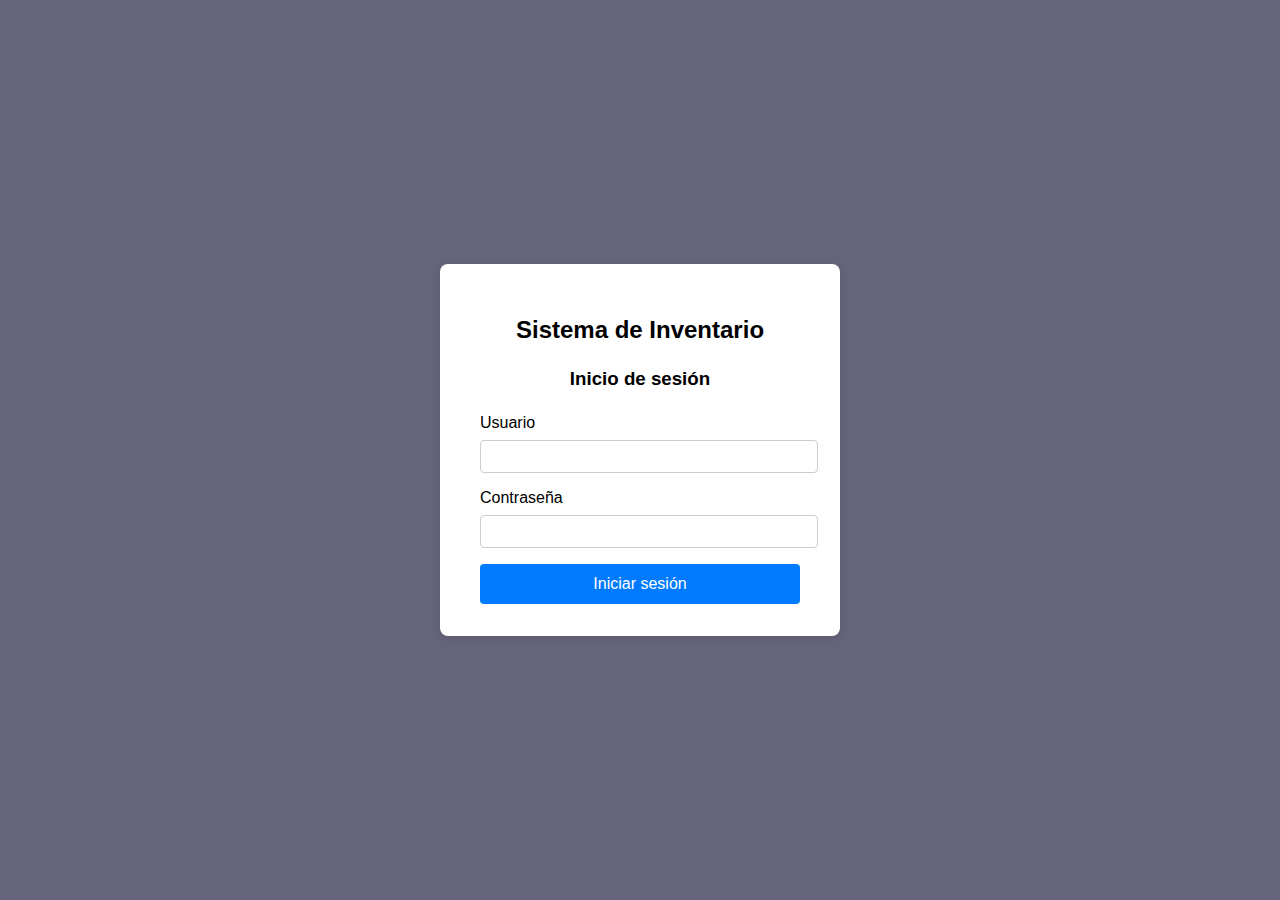
<file: index.html>
<!DOCTYPE html>
<html lang="en">
<head>
    <meta charset="UTF-8">
    <title>Sistema de Inventario</title>
    <link rel="stylesheet" href="assets/css/styles.css">
    <link rel="icon" href="assets/images/mezatechazullogosf.ico" type="image/x-icon">
</head>
<body>
    <div class="login-container">
        <h2>Sistema de Inventario</h2>
        <h3>Inicio de sesión</h3>
        <div class="error-message" id="error-message">Usuario o contraseña invalido.</div>
        <form id="login-form" autocomplete="off">
            <label for="username">Usuario</label>
            <input type="text" id="username" name="username" required>
            
            <label for="password">Contraseña</label>
            <input type="password" id="password" name="password" required>
            
            <button type="submit">Iniciar sesión</button>
        </form>
    </div>
    <script src="assets/js/login.js"></script>
</body>
</html>
</file>
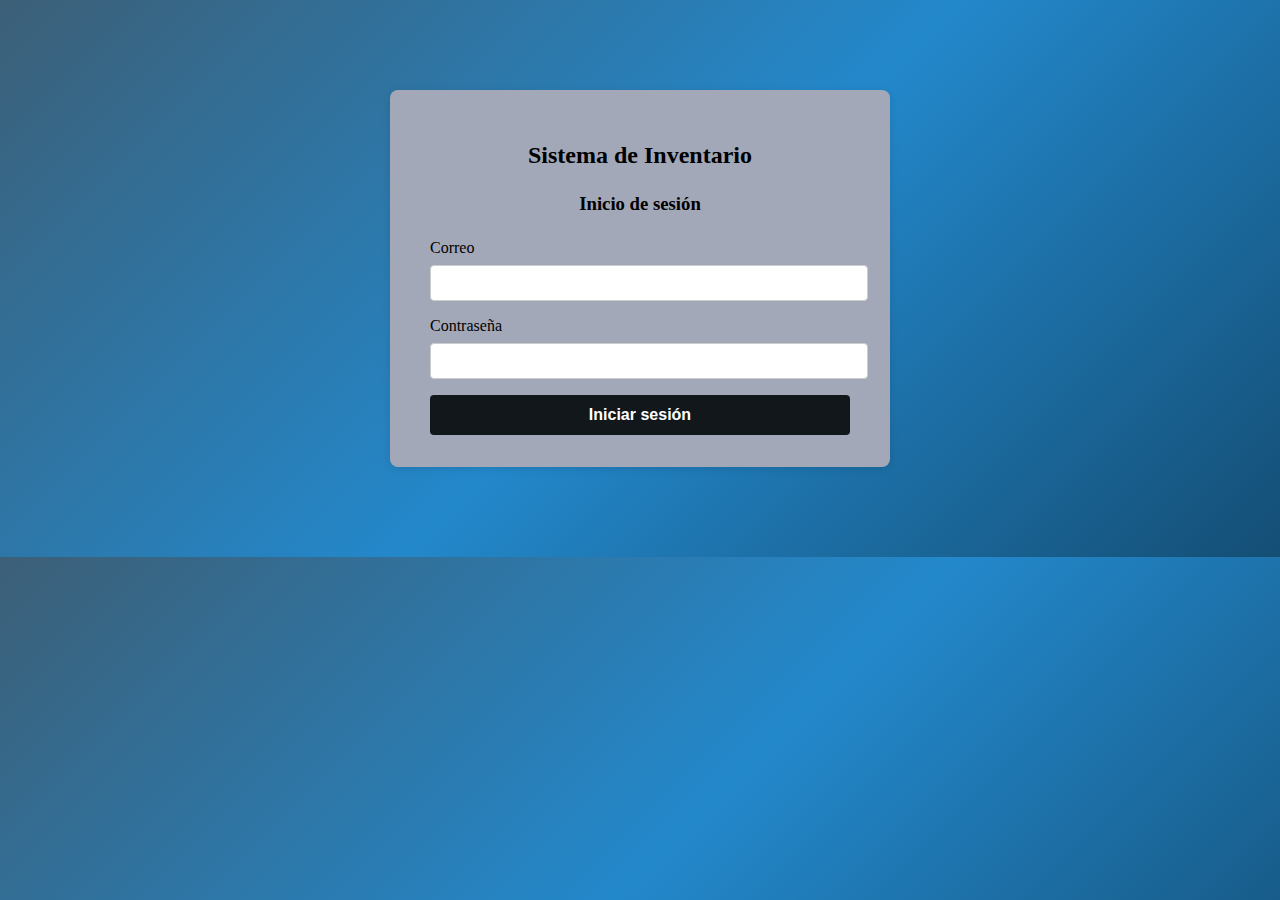
<file: templates/index.html>
<!DOCTYPE html>
<html lang="en">
<head>
    <meta charset="UTF-8">
    <title>Sistema de Inventario</title>
    <link rel="stylesheet" href="/static/css/login.css">
    <link rel="icon" href="/static/images/mezatechazullogosf.ico" type="image/x-icon">
</head>
<body>
    <div class="login-container">
        <h2>Sistema de Inventario</h2>
        <h3>Inicio de sesión</h3>
        <div class="error-message" id="error-message">Correo o contraseña invalido.</div>
        <form id="login-form" autocomplete="off">
            <label for="email">Correo</label>
            <input type="email" id="email" name="email" required>
            
            <label for="password">Contraseña</label>
            <input type="password" id="password" name="password" required>
            
            <button type="submit">Iniciar sesión</button>
        </form>
    </div>
    <script src="/static/js/login.js"></script>
</body>
</html>
</file>
<file: assets/css/styles.css>
body {
    font-family: Arial, sans-serif;
    background: #aaa5be8e;
    display: flex;
    height: 100vh;
    justify-content: center;
    align-items: center;
}
.login-container {
    background: #fff;
    padding: 2rem 2.5rem;
    border-radius: 8px;
    box-shadow: 0 2px 8px rgba(0,0,0,0.1);
    width: 320px;
}
.login-container h2 {
    text-align: center;
    margin-bottom: 1.5rem;
    font-style: bold;

}
.login-container h3 {
    text-align: center;
    margin-bottom: 1.5rem;
}
.login-container label {
    display: block;
    margin-bottom: 0.5rem;
}
.login-container input[type="text"],
.login-container input[type="password"] {
    width: 100%;
    padding: 0.5rem;
    margin-bottom: 1rem;
    border: 1px solid #ccc;
    border-radius: 4px;
}
.login-container button {
    width: 100%;
    padding: 0.7rem;
    background: #007bff;
    color: #fff;
    border: none;
    border-radius: 4px;
    font-size: 1rem;
    cursor: pointer;
}
.login-container button:hover {
    background: #0056b3;
}
.error-message {
    color: red;
    text-align: center;
    margin-bottom: 1rem;
    display: none;
}


/* Estilos generales */
body {
    font-family: 'Segoe UI', Tahoma, Geneva, Verdana, sans-serif;
    margin: 0;
    padding: 0;
    background-color: #66647a;
}

.dashboard-container {
    display: flex;
    min-height: 100vh;
}

/* Sidebar */
.sidebar {
    width: 250px;
    background-color: #2c3e50;
    color: white;
    display: flex;
    flex-direction: column;
}

.logo {
    padding: 20px;
    text-align: center;
    border-bottom: 1px solid #34495e;
}

.logo img {
    width: 50px;
    height: 50px;
    margin-bottom: 10px;
}

.menu ul {
    list-style: none;
    padding: 0;
    margin: 0;
}

.menu li {
    padding: 15px 20px;
    border-bottom: 1px solid #34495e;
    transition: background 0.3s;
}

.menu li:hover {
    background-color: #34495e;
}

.menu li.active {
    background-color: #3498db;
}

.menu a {
    color: white;
    text-decoration: none;
    display: flex;
    align-items: center;
}

.menu i {
    margin-right: 10px;
    width: 20px;
    text-align: center;
}

.user-profile {
    margin-top: auto;
    padding: 20px;
    text-align: center;
    border-top: 1px solid #34495e;
}

.user-profile img {
    width: 60px;
    height: 60px;
    border-radius: 50%;
    margin-bottom: 10px;
}

.logout-btn {
    display: inline-block;
    margin-top: 10px;
    color: #ecf0f1;
    text-decoration: none;
}

/* Main Content */
.main-content {
    flex: 1;
    display: flex;
    flex-direction: column;
}

.top-bar {
    background-color: white;
    padding: 15px 20px;
    display: flex;
    justify-content: space-between;
    align-items: center;
    box-shadow: 0 2px 5px rgba(0,0,0,0.1);
}

.search-bar {
    display: flex;
}

.search-bar input {
    padding: 8px 15px;
    border: 1px solid #ddd;
    border-radius: 4px 0 0 4px;
    width: 300px;
}

.search-bar button {
    background-color: #3498db;
    color: white;
    border: none;
    padding: 8px 15px;
    border-radius: 0 4px 4px 0;
    cursor: pointer;
}

.notifications {
    position: relative;
    cursor: pointer;
}

.badge {
    position: absolute;
    top: -5px;
    right: -5px;
    background-color: #e74c3c;
    color: white;
    border-radius: 50%;
    width: 18px;
    height: 18px;
    font-size: 12px;
    display: flex;
    align-items: center;
    justify-content: center;
}

.content {
    padding: 20px;
    flex: 1;
}

/* Widgets */
.summary-widgets {
    display: grid;
    grid-template-columns: repeat(3, 1fr);
    gap: 20px;
    margin-bottom: 30px;
}

.widget {
    background-color: white;
    border-radius: 8px;
    box-shadow: 0 2px 10px rgba(0,0,0,0.05);
    overflow: hidden;
}

.widget-header {
    background-color: #3498db;
    color: white;
    padding: 15px;
    display: flex;
    align-items: center;
}

.widget-header i {
    font-size: 20px;
    margin-right: 10px;
}

.widget-content {
    padding: 20px;
    font-size: 24px;
    font-weight: bold;
    text-align: center;
}

/* Cards */
.card {
    background-color: white;
    border-radius: 8px;
    box-shadow: 0 2px 10px rgba(0,0,0,0.05);
    margin-bottom: 30px;
}

.card-header {
    padding: 15px 20px;
    border-bottom: 1px solid #eee;
    display: flex;
    justify-content: space-between;
    align-items: center;
}

.card-header h3 {
    margin: 0;
    display: flex;
    align-items: center;
}

.card-header h3 i {
    margin-right: 10px;
    color: #3498db;
}

.card-body {
    padding: 20px;
}

/* Tablas */
table {
    width: 100%;
    border-collapse: collapse;
}

th, td {
    padding: 12px 15px;
    text-align: left;
    border-bottom: 1px solid #eee;
}

th {
    background-color: #f8f9fa;
    font-weight: 600;
}

tr:hover {
    background-color: #f8f9fa;
}

.btn {
    display: inline-block;
    padding: 8px 15px;
    background-color: #3498db;
    color: white;
    text-decoration: none;
    border-radius: 4px;
    font-size: 14px;
}

/* Responsive */
@media (max-width: 768px) {
    .summary-widgets {
        grid-template-columns: 1fr;
    }
    
    .sidebar {
        width: 70px;
    }
    
    .sidebar .logo h2, 
    .menu li span {
        display: none;
    }
    
    .menu li {
        text-align: center;
    }
    
    .menu i {
        margin-right: 0;
        font-size: 20px;
    }
}
</file>
<file: static/css/login.css>
/* ====== Estilos base para Login (index.html) ====== */
body.login-bg {
    font-family: 'Segoe UI', Tahoma, Geneva, Verdana, Arial, sans-serif;
    margin: 0;
    padding: 0;
    background: #9b9aa1;
    min-height: 100vh;
    display: flex;
    justify-content: center;
    align-items: center;
}

body{
    background: #1C6EA4;
    background: -moz-linear-gradient(-45deg, #414b52 0%, #2388CB 52%, #144E75 100%);
    background: -webkit-linear-gradient(-45deg, #535f66 0%, #2388CB 52%, #144E75 100%);
    background: linear-gradient(135deg, #3c5f77 0%, #2388CB 52%, #144E75 100%);
}

.login-container {
    background: #a3a8b8;
    padding: 2rem 2.5rem;
    border-radius: 8px;
    box-shadow: 0 2px 8px rgba(0,0,0,0.1);
    width: 420px;
    margin: 90px auto;
    align-items: center;
    align-self: center;
    justify-content: center;
    flex-basis: auto;
}

.login-container h2,
.login-container h3 {
    text-align: center;
    margin-bottom: 1.5rem;
    font-weight: bold;
}

.login-container label {
    display: block;
    margin-bottom: 0.5rem;
}

.login-container input[type="email"],
.login-container input[type="password"] {
    width: 100%;
    padding: 0.5rem;
    margin-bottom: 1rem;
    border: 1px solid #ccc;
    border-radius: 4px;
    font-size: 1rem;
}

.login-container button {
    width: 100%;
    padding: 0.7rem;
    background: #12171b;
    color: #fff;
    border: none;
    border-radius: 4px;
    font-size: 1rem;
    font-weight: bold;
    cursor: pointer;
    transition: background 0.2s;
}

.login-container button:hover {
    background: #0056b3;
}

.error-message {
    color: red;
    text-align: center;
    margin-bottom: 1rem;
    display: none;
    font-size: 0.95rem;
}

@media (max-width: 480px) {
    .login-container {
        width: 95vw;
        padding: 1rem;
    }
}
</file>
